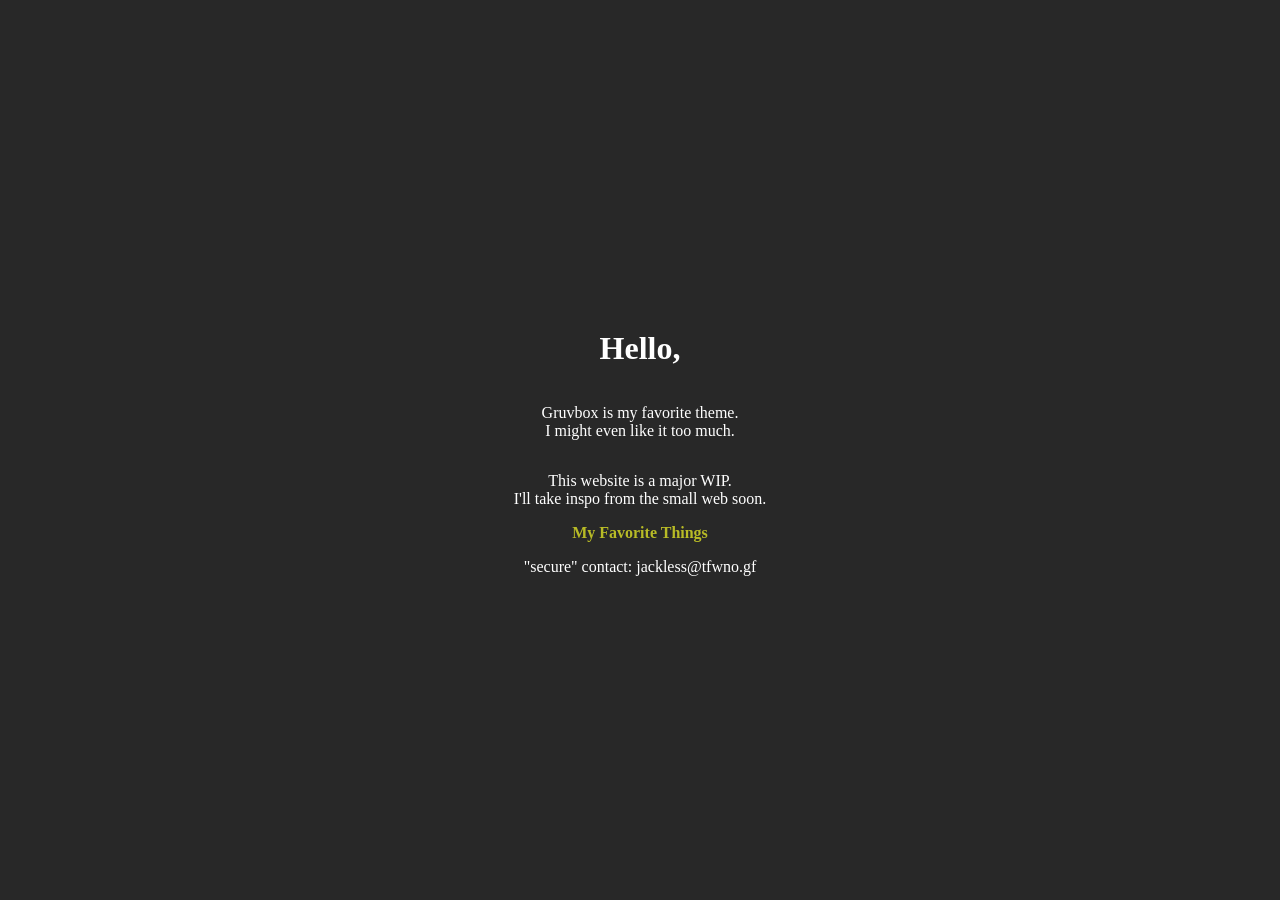
<file: index.html>
<!DOCTYPE html>
<html>
  <head>
    <meta charset="UTF-8">
    <link rel="icon" type="image/png" sizes="32x32" href="img/favicon.png">
    <meta name="viewport" content="width=device-width, initial-scale=1.0">
    <title>Nowhere</title>
    <!-- The style.css file allows you to change the look of your web pages.
         If you include the next line in all your web pages, they will all share the same look.
         This makes it easier to make new pages for your site. -->
    <link rel="stylesheet" href="style.css">
  </head>
  <body>
        <h1>Hello,</h1>

        <p>
        Gruvbox is my favorite theme.<br>
        I might even like it too much. </p> 
        
        <p>
        This website is a major WIP. <br>
        I'll take inspo from the small web soon.</p> 

        <nav>
        <ul>
            <li><a href="favs.html">My Favorite Things</a></li>
        </ul>
        </nav>
  </body>
  <footer>
    <p>"secure" contact: jackless@tfwno.gf</p>
</footer>
</html>
</file>
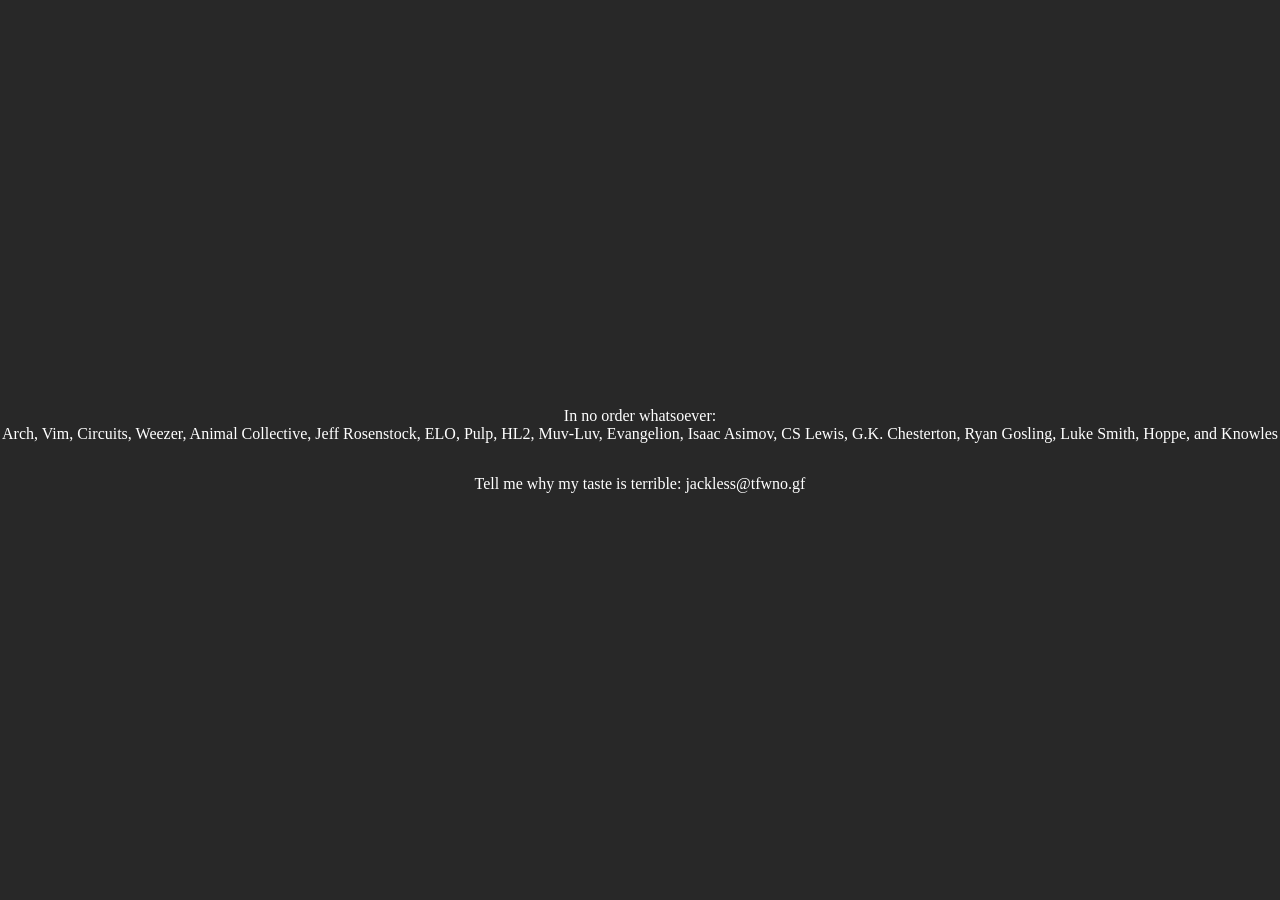
<file: favs.html>
<!DOCTYPE html>
<html>
  <head>
    <meta charset="UTF-8">
    <link rel="icon" type="image/png" sizes="32x32" href="img/favicon.png">
    <meta name="viewport" content="width=device-width, initial-scale=1.0">
    <title>favs&lt;3</title>
    <!-- The style.css file allows you to change the look of your web pages.
         If you include the next line in all your web pages, they will all share the same look.
         This makes it easier to make new pages for your site. -->
    <link rel="stylesheet" href="style.css">
  </head>
  <body>
      <p>
      In no order whatsoever: <br>
      Arch, Vim, Circuits, Weezer, Animal Collective, Jeff Rosenstock, ELO, Pulp, HL2, Muv-Luv, Evangelion, Isaac Asimov, CS Lewis, G.K. Chesterton, Ryan Gosling, Luke Smith, Hoppe, and Knowles 
  </body>
  <footer>
    <p>Tell me why my taste is terrible: jackless@tfwno.gf</p>
</footer>
</html>
</file>
<file: style.css>
body {
    background-color: #282828;
    font-family: Verdana;
    display: flex;
    flex-direction: column;
    justify-content: center;
    align-items: center;
    text-align: center;
    height: 100vh;
    margin: 0;
    color: #ffffff; 
}

nav ul {
    padding: 0;
    margin: 0;
    list-style: none;

}

nav a {
    text-decoration: none;
    font-weight: bold; 
    color: #b8bb26;         

}
.gif {
    max-width: 300px;  
    height: auto;
    margin: 20px 0;   
    border-radius: 8px;
}
</file>
